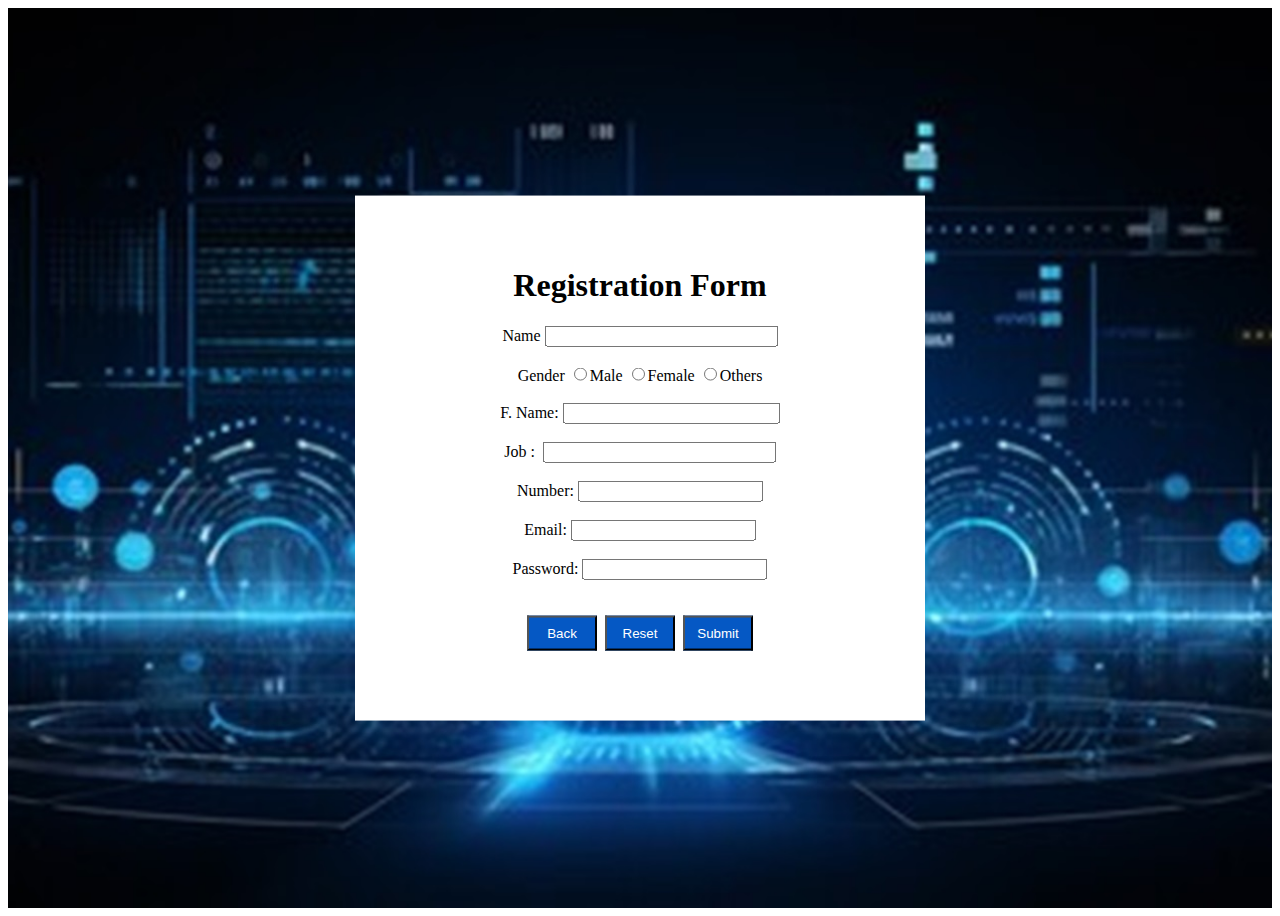
<file: Registrasion.html>
<!DOCTYPE html>
<html>
  <head>
    <title>Registration Page</title>
    <link rel="stylesheet" type="text/css" href="reg.css" />
  </head>
  <body>
      <div class="container">
        <div class="form-box">
            <h1>Registration Form</h1>
            <form action="connect.php" method="post">
              <div class="form-group">
                <label for="Name">Name</label>
                <input
                  type="text"
                  class="form-control"
                  id="Name" size="26"
                  name="Name"
                />
              </div><br>
              <div class="form-group">
                <label for="gender">Gender</label>
                  <label for="male" class="radio-inline"
                    ><input
                      type="radio"
                      name="gender"
                      value="m"
                      id="male"
                    />Male</label>
                  <label for="female" class="radio-inline"
                    ><input
                      type="radio"
                      name="gender"
                      value="f"
                      id="female"
                    />Female</label
                  >
                  <label for="others" class="radio-inline"
                    ><input
                      type="radio"
                      name="gender"
                      value="o"
                      id="others"
                    />Others</label>
                </div><br>
              <div class="form-group">
            <label for="father name">F. Name:</label>
                <input
                  type="text"
                  class="form-control"
                  id="fn" size="24"
                  name="fn"/><br>
              </div><br>
              <div class="form-group">
          <label for="job">Job&nbsp;:&nbsp;</label>
                <input
                  type="text"
                  class="form-control"
                  id="job"
                  size="26"
                  name="job" />
              </div> <br>
              <div class="form-group">
          <label for="number">Number:</label>
                <input
                  type="number"
                  class="form-control"
                  id="number" size="25"
                  name="number" />
                </div> <br>
                <div class="form-group">
          <label for="email">Email:</label>
                  <input
                    type="number"
                    class="form-control"
                    id="email" size="28"
                    name="email" />
                </div> <br>
                <div class="form-group">
          <label for="password">Password:</label>
                  <input
                    type="number"
                    class="form-control"
                    id="password" size="26"
                    name="password" />
              </div><br><br>
              <a href="index.html"><input type="button" value="Back" class="btn btn-primary" /></a>&nbsp;
              <input type="reset" class="btn btn-primary" />&nbsp;
              <input type="submit" class="btn btn-primary" />
              
            </form>
         </div>
        </div>
     </body>
</html>
</file>
<file: reg.css>
.container{
    width:100%;
    height:100vh;
    background-image: url("15.jpg");
    background-position: center;
    background-size: cover;
    position: relative;
}
.form-box{
    width:90%;
    max-width:450px;
    position:absolute;
    top: 50%;
    left: 50%;
    transform: translate(-50%,-50%);
    background:#fff;
    padding:50px 60px 70px;
    text-align: center;
}

.btn{
    height: 35px;
    width: 70px;
    background:hwb(214 2% 23%);
    color:#ffffff;
}
.col{
    background-color: rgb(0, 255, 128);
    
}
</file>
